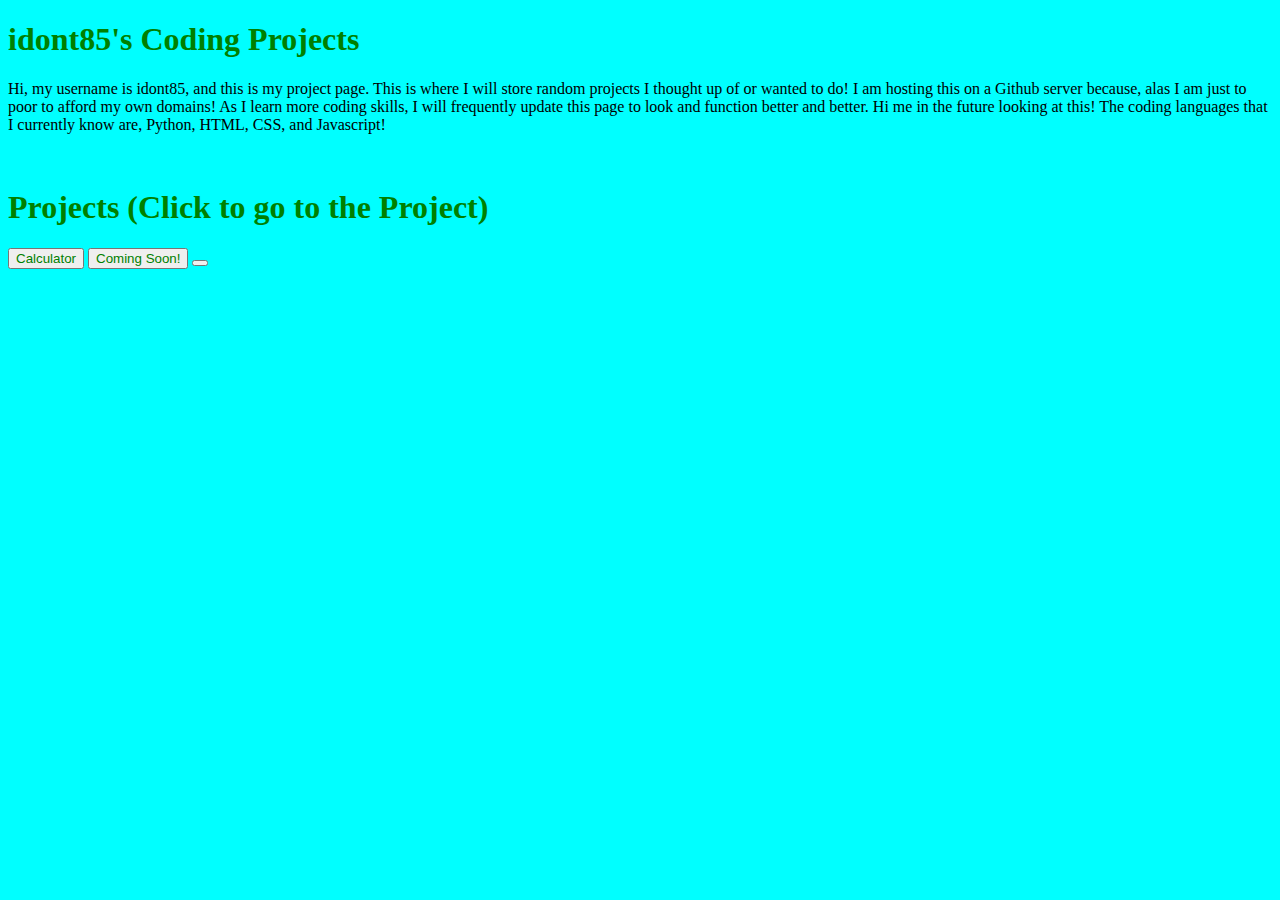
<file: index.html>
<!DOCTYPE html>
<html>
    <head>
        <title>idont85's Coding Projects</title>
        <!--Favicon-->
        <link rel="icon" type="image/x-icon" href="images/xplogo.jpg">
        <!--CSS Link-->
        <link rel="stylesheet" href="index.css">
    </head>
    <body>
        <!--Introduction Area-->
        <h1 class="header">idont85's Coding Projects</h1>
        <p>Hi, my username is idont85, and this is my project page. This is where I will store random projects I thought up of or wanted to do! I am hosting this on a Github server because, alas I am just to poor to afford my own domains! As I learn more coding skills, I will frequently update this page to look and function better and better. Hi me in the future looking at this! The coding languages that I currently know are, Python, HTML, CSS, and Javascript!</p>
        <br>
        <!--Projects Area-->
        <h1>Projects (Click to go to the Project)</h2>
        <button style="color: green;" onclick="window.location.href = 'calc.html'">Calculator</button>
        <!--Next Gen Buttons-->
        <button style="color: green;">Coming Soon!</button>
        <button style="color: green;"></button>
    </body>
</html>
</file>
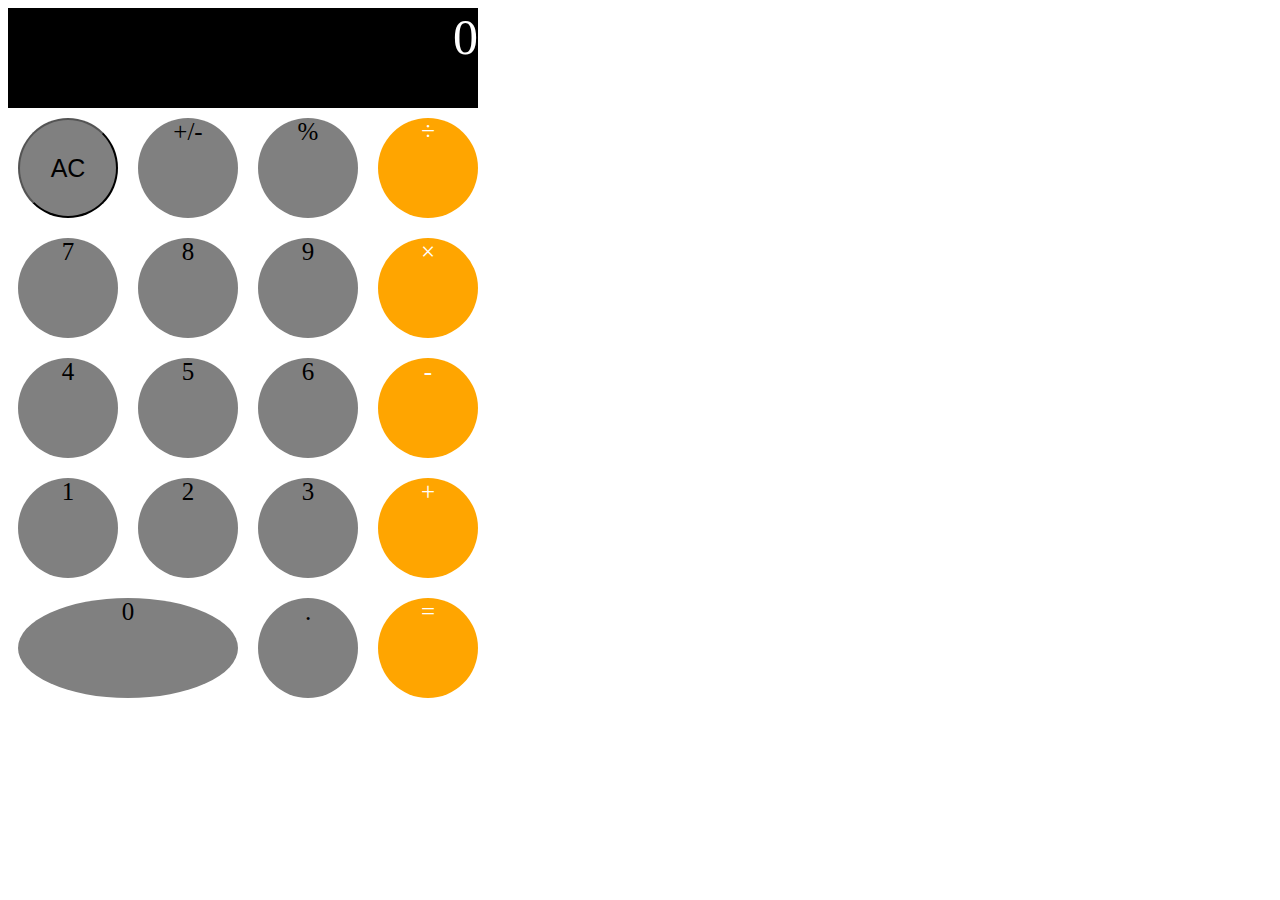
<file: calc.html>
<!DOCTYPE html>
<html>   
    <head>
        <title>Calculator</title>
        <link rel="stylesheet" href="calc.css">
        <link rel="icon" type="image/x-icon" href="images/xplogo.jpg">
    </head>
    <body>
        <center>
        <div id="head">0</div>
        <button class="selector start roundedborder">AC</button>
        <div class="selector roundedborder">+/-</div>
        <div class="selector roundedborder">%</div>
        <div class="sign roundedborder">÷</div>
        <div class="selector start roundedborder">7</div>
        <div class="selector roundedborder">8</div>
        <div class="selector roundedborder">9</div>
        <div class="sign roundedborder">×</div>
        <div class="selector start roundedborder">4</div>
        <div class="selector roundedborder">5</div>
        <div class="selector roundedborder">6</div>
        <div class="sign roundedborder">-</div>
        <div class="selector start roundedborder">1</div>
        <div class="selector roundedborder">2</div>
        <div class="selector roundedborder">3</div>
        <div class="sign roundedborder">+</div>
        <div class="zero start roundedborder">0</div>
        <div class="selector roundedborder">.</div>
        <div class="sign roundedborder">=</div>
        </center>
        <!--Javascript-->
        <script>
            
        </script>
    </body>
</html>
</file>
<file: index.css>
body {
    background-color: aqua;
}

#calcbutton {
    background-color: blue;
    color: red;
}

h1 {
    color: green
}

#div1 {
    float: left;
    background-color: bisque;
    text-align: center;
    vertical-align: middle;
}
</file>
<file: calc.css>
#head {
    background-color: black;
    color: white;
    text-align: right;
    font-size: 50px;
    width: 470px;
    height: 100px;
    float: left;
}

.selector {
    background-color:gray;
    font-size: 25px;
    color: black;
    width:100px;
    height: 100px;
    float: left;
    margin: 10px;
    vertical-align:middle;
    text-align: center;
}

.sign {
    background-color: orange;
    font-size: 25px;
    color: white;
    width: 100px;
    height: 100px;
    float: left;
    margin: 10px;
    text-align: center;
}

.start {
    clear: both
}

.zero {
    background-color:gray;
    font-size: 25px;
    color: black;
    width: 220px;
    height: 100px;
    float: left;
    margin: 10px;
    text-align: center;
}

.roundedborder {
    border-radius: 50%
}

.roundedborder2 {
    border-radius: 25%;
}
</file>
